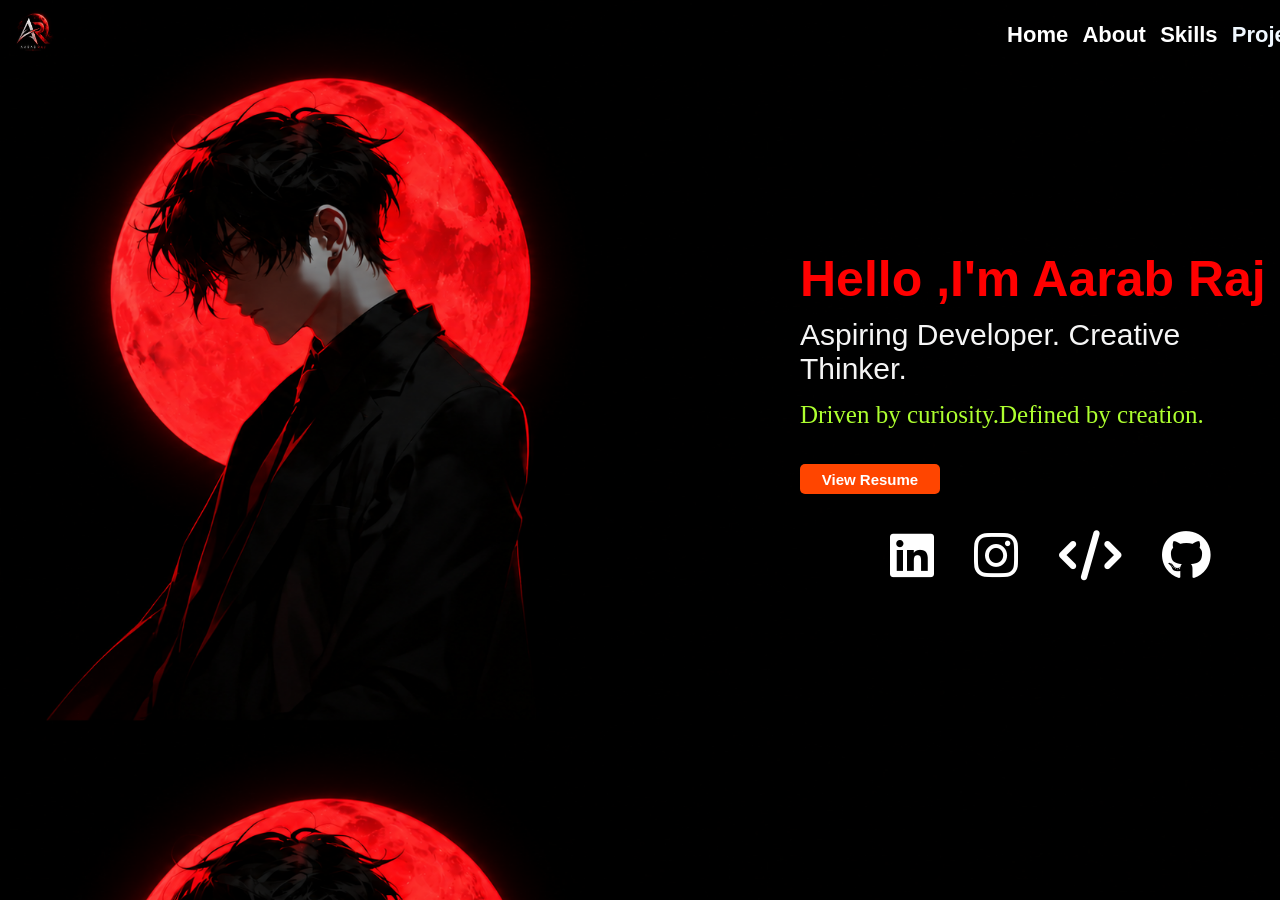
<file: index.html>
<!DOCTYPE html>
<html lang="en">
<head>
    <meta charset="UTF-8">
    <meta name="viewport" content="width=device-width, initial-scale=1.0">
    <title>Document</title>
    <link href="heropagecss.css" rel="stylesheet">
      <link rel="stylesheet" href="https://cdnjs.cloudflare.com/ajax/libs/font-awesome/6.5.0/css/all.min.css">
</head>
<body>
    <div class="outer"><img src="Aarav Raj Celestial Monogram.png" alt="logo"></div>
    <div class="container">
        
        <div><a href="heropage.html">Home</a></div>
        <div> <a href="aboutpage.html">About</a></div>
        <div><a href="skillpage.html">Skills</a></div>
        <div>Project</div>
        <div><a href="contact.html">Contact</a></div>
      </div>
      <div class="container2">
       <div><a href="https://www.linkedin.com/in/aarab-raj-648711230"><i class="fab fa-linkedin"></i></i></a></div>
    <div><a href="https://www.instagram.com/aarabrayaan?cplk=dGoxNDB3Zmh0eWoz"><i class="fab fa-instagram"> </i></a></div>
    <div><a href="https://leetcode.com/u/AarabRaj/"> <i class="fas fa-code"></i></a></div>
    <div><a href="https://github.com/aarabraj07">  <i class="fab fa-github"></i></a></div>
      </div>
      <div class="container3">
         <div><p id="start">Hello ,I'm Aarab Raj</p></div>
        <div><p id="mid">Aspiring Developer. Creative Thinker.</p></div>
        <div class="end"><p id="end">Driven by curiosity.Defined by creation.</p></p></div>
        <form>
            <button><a href="myresume.pdf">View Resume</a></button>
        </form>

      

      </div>

      
</body>
</html>
</file>
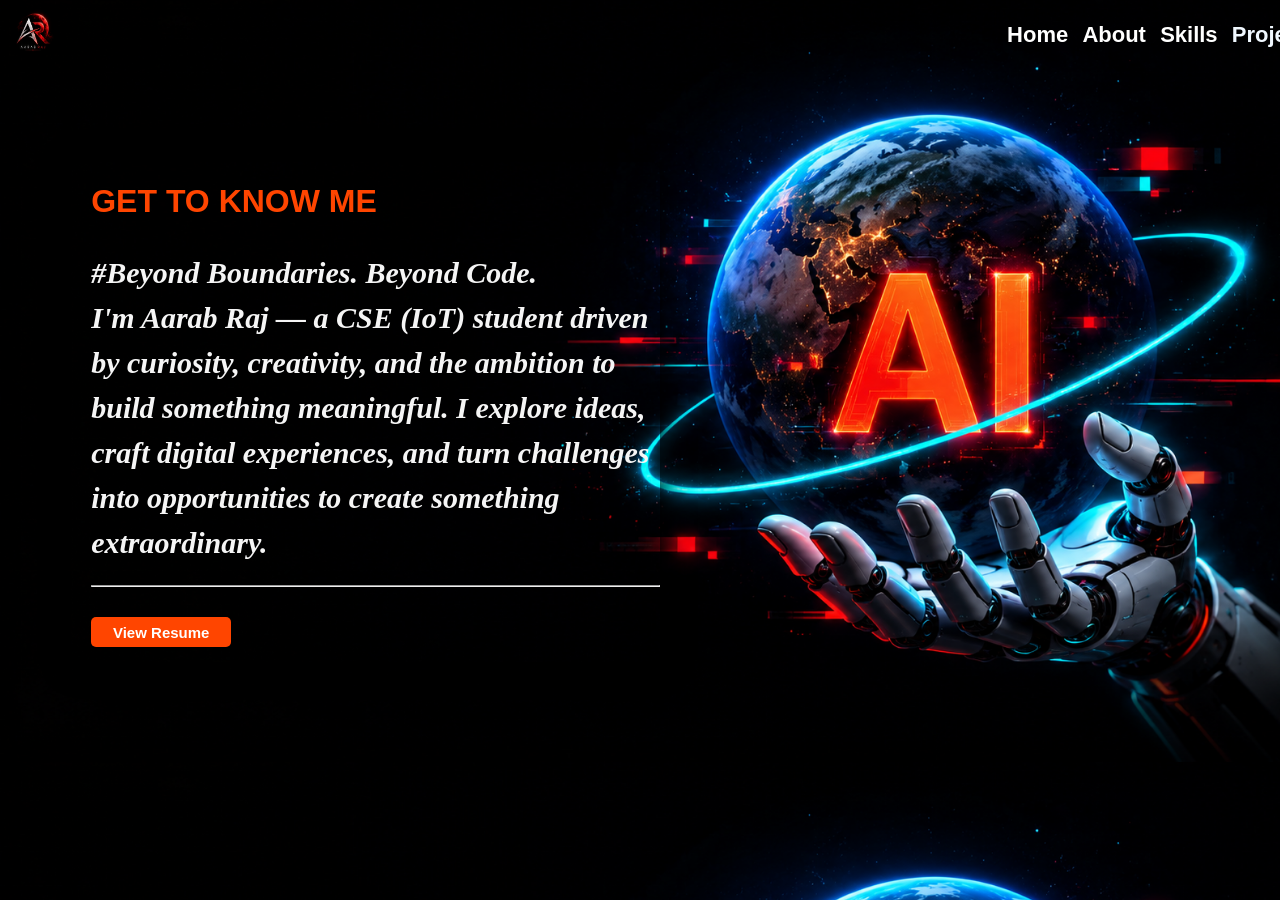
<file: aboutpage.html>
<!DOCTYPE html>
<html lang="en">
<head>
    <meta charset="UTF-8">
    <meta name="viewport" content="width=device-width, initial-scale=1.0">
    <title>Document</title>
    <link rel="stylesheet" href="aboutpage.css">
</head>
<body>
     <div class="outer"><img src="Aarav Raj Celestial Monogram.png" alt="logo"></div>
    <div class="container">
        
        <div><a href="heropage.html">Home</a></div>
        <div><a href="aboutpage.html">About</a></div>
        <div><a href="skillpage.html">Skills</a></div>
        <div>Project</div>
        <div><a href="contact.html">Contact</a></div>
      </div>
      <div class="main">
        <div id="intro"><h1>GET TO KNOW ME</h1>
            <p><i>#Beyond Boundaries. Beyond Code.<br>
I'm Aarab Raj — a CSE (IoT) student driven by curiosity, creativity, and the ambition to build something meaningful.
I explore ideas, craft digital experiences, and turn challenges into opportunities to create something extraordinary.</i></p>
<hr>
<form>
    <button><a href="myresume.pdf">View Resume</a></button>
</form>

<!-- </div> <div id="photo"><img src="myphoto.jpeg" alt="myphoto"></div> -->
      </div>

    
</body>
</html>
</file>
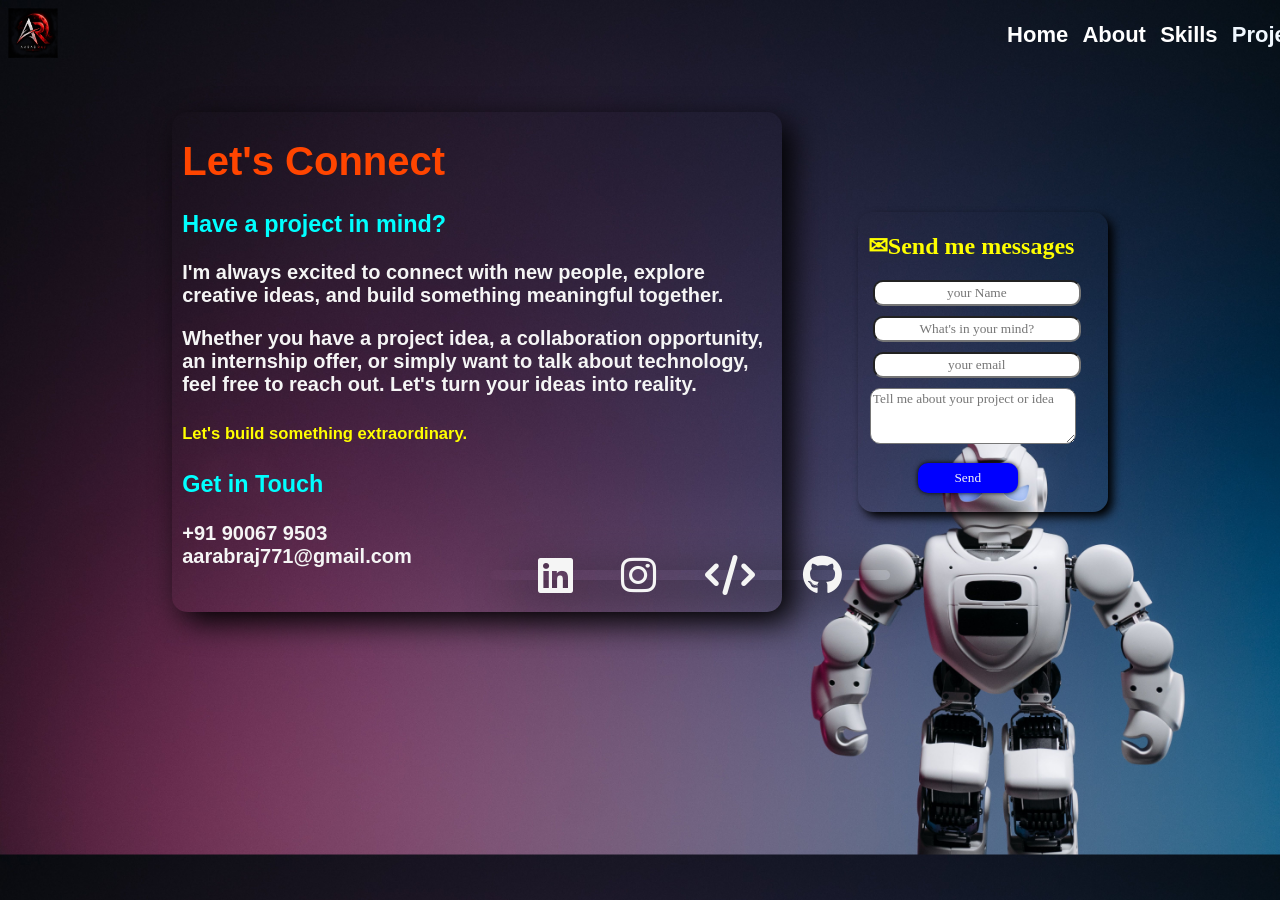
<file: contact.html>
<!DOCTYPE html>
<html lang="en">
<head>
    <meta charset="UTF-8">
    <meta name="viewport" content="width=device-width, initial-scale=1.0">
    <title>Document</title>
    <link rel="stylesheet" href="https://cdnjs.cloudflare.com/ajax/libs/font-awesome/6.5.0/css/all.min.css">
    <link rel="stylesheet" href="contact.css">
</head>
<body>
     <div class="outer"><img src="Aarav Raj Celestial Monogram.png" alt="logo"></div>
    <div class="container">
        
        <div><a href="heropage.html">Home</a></div>
        <div> <a href="aboutpage.html">About</a></div>
        <div><a href="skillpage.html">Skills</a></div>
        <div>Project</div>
        <div><a href="contact.html">Contact</a></div>
      </div>
      <div class="main">
        <div id="start"><h1>Let's Connect</h1>
        <h3>Have a project in mind?</h3>
        <p>I'm always excited to connect with new people, explore creative ideas, and build something meaningful together.</p>
        
        <p>Whether you have a project idea, a collaboration opportunity, an internship offer, or simply want to talk about technology, feel free to reach out. Let's turn your ideas into reality.</p>
        <h5>Let's build something extraordinary.</h5>
        <h3>Get in Touch</h3>
            <p>+91 90067 9503 <br>aarabraj771@gmail.com</p>
        </div>
        <div id="mid">
          <h2>&#9993;Send me messages</h2>
          <form>
           <input type="text" placeholder="your Name"><br>
           <input type="text" placeholder="What's in your mind?"><br>
           <input type="text" placeholder="your email"><br>
           <textarea placeholder="Tell me about your project or idea"></textarea>
           <button type="submit">Send</button>
          </form>

        </div>
      
      </div>
          <div class="container2">
       <div><a href="https://www.linkedin.com/in/aarab-raj-648711230"><i class="fab fa-linkedin"></i></i></a></div>
    <div><a href="https://www.instagram.com/aarabrayaan?cplk=dGoxNDB3Zmh0eWoz"><i class="fab fa-instagram"> </i></a></div>
    <div><a href="https://leetcode.com/u/AarabRaj/"> <i class="fas fa-code"></i></a></div>
    <div><a href="https://github.com/aarabraj07">  <i class="fab fa-github"></i></a></div>
      </div>
    
</body>
</html>
</file>
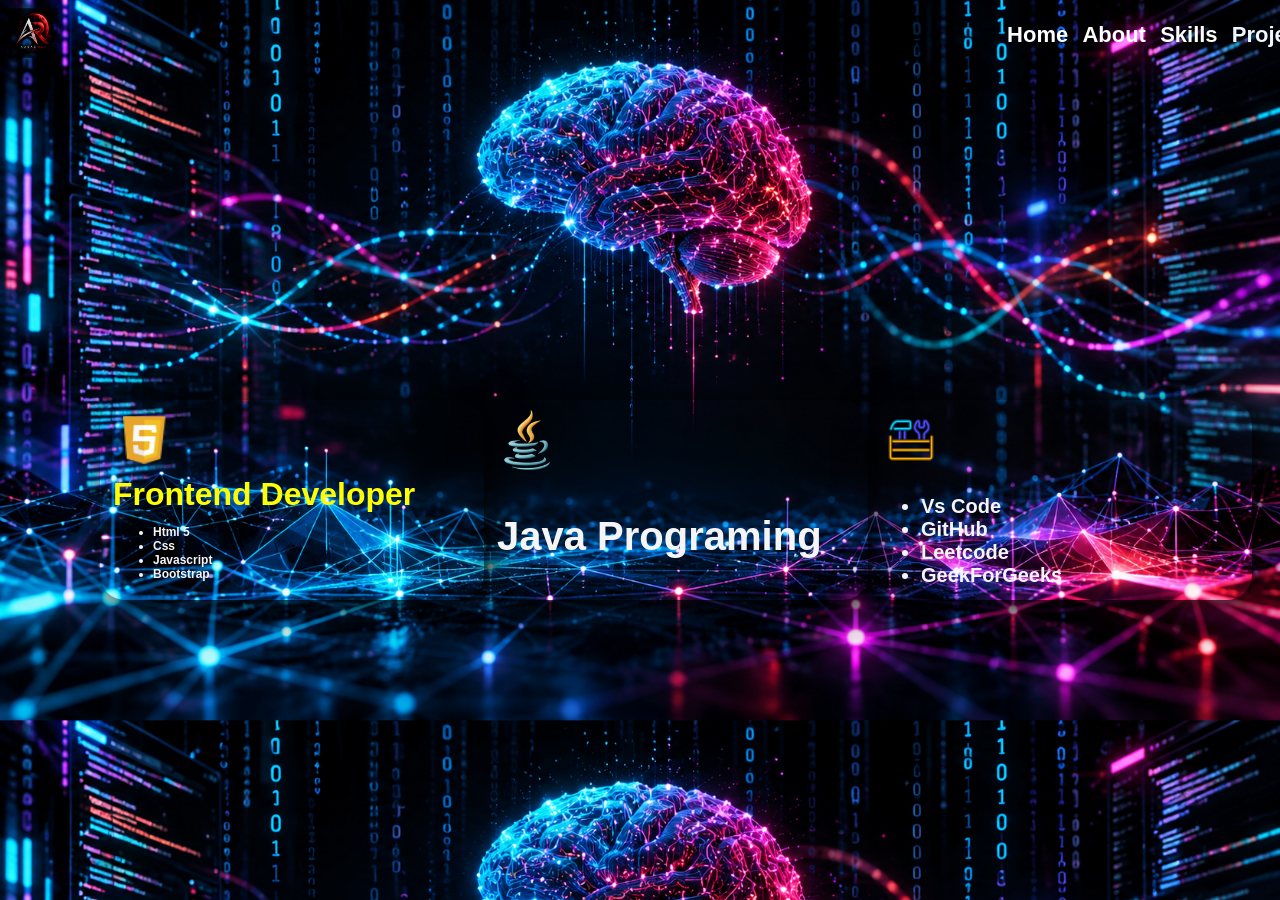
<file: skillpage.html>
<!DOCTYPE html>
<html lang="en">
<head>
    <meta charset="UTF-8">
    <meta name="viewport" content="width=device-width, initial-scale=1.0">
    <title>Document</title>
    <link href="skillpage.css" rel="stylesheet">
</head>
<body>
    <div class="outer"><img src="Aarav Raj Celestial Monogram.png" alt="logo"></div>
    <div class="container">
        
        <div><a href="heropage.html">Home</a></div>
        <div> <a href="aboutpage.html">About</a></div>
        <div><a href="skillpage.html">Skills</a></div>
        <div>Project</div>
        <div><a href="contact.html">Contact</a></div>
      </div>
      <div class="main">
        <div id="start"><img src="icons8-html-5-48.png" alt="fontendlogo">
          <h1>Frontend Developer</h1>
          <ul>
            <li>Html 5</li>
            <li>Css</li>
            <li>Javascript</li>
            <li>Bootstrap</li>
          </ul>
        </div>
        <div id="mid"><img src="icons8-java-100.png" alt="javaprogramming">
          <p>Java Programing</p>
        </div>
        <div id="end"><img src="icons8-toolkit-96.png" alt="toolkit">
          <ul>
            <li>Vs Code</li>
            <li>GitHub</li>
            <li>Leetcode</li>
            <li>GeekForGeeks</li>
           
          </ul>
        </div>
      </div>
</body>
</html>
</file>
<file: heropagecss.css>
body {
    background-image: url("Brooding Silhouette Beneath a Red Moon.png");
    background-size: cover;
 }
 div img{
    width: 50px;
    height: 50px;
   
 }

.container{
    width: 32%;
    height: 50px;
    border-radius: 10px;
    border:none;
    font-family:'Lucida Sans', 'Lucida Sans Regular', 'Lucida Grande', 'Lucida Sans Unicode', Geneva, Verdana, sans-serif;
    font-weight: bold;
    font-size: 22px;
    display: flex;
    flex-direction: row;
    justify-content: space-around;
    align-items:center;
    position: absolute;
    top: 10px;
    left: 1000px;
   
  
}
.container>div{
   color:aliceblue;
   

}
.container >div:hover{
    transform: scale(1.2);
    color: white;
}
.container2{
    width: 400px;
    height: 10px;
    border-radius: 10px;
    position: absolute;
    left: 850px;
    top:550px;
    display:flex;
    flex-direction: row;
    align-items: center;
    justify-content: space-evenly;
    box-shadow: 20px 10px 50px black;
  
   
  }
 .container2 i {
    font-size: 50px;
    color: white;
}
.container2 >div:hover{
    transform: scale(1.3);
    
}
.container2 i:active{
    color: orangered;
}
#github{
    width: 80px;
    height: 80px;
}
#linkedin{
    width: 80px;
    height: 80px;
}
#leetcode{
    width: 80px;
    height: 80px;
}
#instagram{
      width: 80px;
    height: 80px;
}
.container3{
    width: 50%px;
    height: 300px;
    position: absolute;
    left: 800px;
    top: 200px;
    display: flex;
    flex-direction: column;
    align-items:flex-start;
}

#start{
    font-size: 50px;
    font-weight: bold;
    font-family: 'Lucida Sans', 'Lucida Sans Regular', 'Lucida Grande', 'Lucida Sans Unicode', Geneva, Verdana, sans-serif;
    color:red;
    display: inline-block;
    margin-bottom: 5px;
}
#mid{
    color: whitesmoke;
    font-family: 'Franklin Gothic Medium', 'Arial Narrow', Arial, sans-serif;
    font-size: 30px;
    margin-bottom: 10px;
    margin-top: 5px;
}
#end{
    font-size: 25px;
    font-family: Georgia, 'Times New Roman', Times, serif;
    color: greenyellow;
    margin-top: 5px;
    margin-bottom: 35px;
}
button{
    width: 140px;
    height: 30px;
    font-size: 15px;
    background-color: orangered;
    border-radius: 5px;
    border: none;
    color: whitesmoke;
    font-weight: bold;
}
button:hover{
    transform: scale(1.09);

}

a {
    color: white;
    text-decoration: none;
}

a:active {
    color:orangered;
}
</file>
<file: aboutpage.css>
body{
    background-image: url("Neon AI Earth Held by Robot Hand.png");
    background-size: cover;
}
div img{
    width: 50px;
    height: 50px;
   
 }

.container{
    width: 32%;
    height: 50px;
    border-radius: 10px;
    border:none;
    font-family:'Lucida Sans', 'Lucida Sans Regular', 'Lucida Grande', 'Lucida Sans Unicode', Geneva, Verdana, sans-serif;
    font-weight: bold;
    font-size: 22px;
    display: flex;
    flex-direction: row;
    justify-content: space-around;
    align-items:center;
    position: absolute;
    top: 10px;
    left: 1000px;
   
  
}
.container>div{
   color:aliceblue;
   

}
.container >div:hover{
    transform: scale(1.2);
    color: white;
}
a {
    color: white;
    text-decoration: none;
}

a:active {
    color:orangered;
}
.main{
    width: 90%;
    height: 500px;
    margin: 100px auto;
    display: flex;
    flex-direction: row;
    justify-content:space-between;
}

#photo img{
    width: 500px;
    height:500px;
    border-radius: 30px;
    box-shadow: 0px 0px 20px black;
}
#photo img:hover{
    transform: scale(1.1);
}
#intro{
    width: 50%;
    height: 500px;
    border-radius: 10px;
    padding-left: 20px;
    box-shadow: 2px 2px 30px black;
    
}
#intro h1{
    color:orangered;
     font-family:'Lucida Sans', 'Lucida Sans Regular', 'Lucida Grande', 'Lucida Sans Unicode', Geneva, Verdana, sans-serif;
}
#intro p{
    color:whitesmoke;
    font-family:cursive;
    font-weight: bold;
    font-size: 30px;
    line-height: 1.5;
    margin-bottom: 20px;
    
}
hr{
    margin-bottom: 30px;
}
#intro button{
    width: 140px;
    height: 30px;
    font-size: 15px;
    background-color: orangered;
    border-radius: 5px;
    border: none;
    color: whitesmoke;
    font-weight: bold;
}
button:hover{
    transform: scale(1.09);

}
</file>
<file: contact.css>
body {
    background-image: url("pexels-pavel-danilyuk-8294657.jpg");
    background-size: cover;
 }
 div img{
    width: 50px;
    height: 50px;
   
 }
.container{
    width: 32%;
    height: 50px;
    border-radius: 10px;
    border:none;
    font-family:'Lucida Sans', 'Lucida Sans Regular', 'Lucida Grande', 'Lucida Sans Unicode', Geneva, Verdana, sans-serif;
    font-weight: bold;
    font-size: 22px;
    display: flex;
    flex-direction: row;
    justify-content: space-around;
    align-items:center;
    position: absolute;
    top: 10px;
    left: 1000px;
}
.container>div{
   color:aliceblue;
   

}
.container >div:hover{
    transform: scale(1.2);
    color: white;
}
a {
    color: white;
    text-decoration: none;
}
a:active {
    color:orangered;
}
.main{
    width: 80%;
    height: 500px;
    margin: 50px auto;
    /* border: 2px solid white; */
    display: flex;
    flex-direction: row;
    justify-content: space-around;
}
.main div{
    width: 600px;
    height: 500px;
}
#start{
    color: whitesmoke;
    font-weight: bolder;
    font-size: 20px;
    border-radius: 15px;
    padding-left: 10px;
    box-shadow: 10px 10px 30px black;
    font-family:'Lucida Sans', 'Lucida Sans Regular', 'Lucida Grande', 'Lucida Sans Unicode', Geneva, Verdana, sans-serif;
}
h1{
    font-family:'Gill Sans', 'Gill Sans MT', Calibri, 'Trebuchet MS', sans-serif;
    color: orangered;
}
h3{
    color: aqua;
}
h5{
    color: yellow;
}
#mid{
    width: 250px;
    height: 300px;
    align-self: center;
    border-radius: 15px;
    box-shadow: 5px 5px 10px black;
   
    
}

h2{
    position: relative;
    left: 10px;
    color:yellow;
}
input{
    width: 200px ;
    height: 20px;
    border-radius: 10px;
    margin-bottom: 10px;
    margin-left: 15px;
    font-family: cursive;
    text-align: center;
}
textarea{
    position: relative;
    left: 12px;
    font-family: cursive;
    width: 200px;
    height: 50px;
    border-radius: 10px;
}
button{
    width: 100px;
    height: 30px;
   background-color:blue;
   color: whitesmoke;
   box-shadow: 0px 0px 5px black;
   border:none;
    font-family: cursive;
   position: relative;
   left: 60px;
   top: 15px;
   border-radius: 10px;
}
button:hover{
    transform: scale(1.1);
}
.container2{
    width: 400px;
    height: 10px;
    border-radius: 10px;
    position: absolute;
    left: 490px;
    top:570px;
    display:flex;
    flex-direction: row;
    align-items: center;
    justify-content: space-evenly;
    box-shadow: 20px 10px 50px black;
  
   
  }
 .container2 i {
    font-size: 40px;
    color:whitesmoke;
}
.container2 >div:hover{
    transform: scale(1.3);
    
}
.container2 i:active{
    color: orangered;
}
#github{
    width: 80px;
    height: 80px;
}
#linkedin{
    width: 80px;
    height: 80px;
}
#leetcode{
    width: 80px;
    height: 80px;
}
#instagram{
      width: 80px;
    height: 80px;
}
</file>
<file: skillpage.css>
body {
    background-image: url("Neon AI Brain in Digital Matrix.png");
    background-size: cover;
 }
 div img{
    width: 50px;
    height: 50px;
   
 }

.container{
    width: 32%;
    height: 50px;
    border-radius: 10px;
    border:none;
    font-family:'Lucida Sans', 'Lucida Sans Regular', 'Lucida Grande', 'Lucida Sans Unicode', Geneva, Verdana, sans-serif;
    font-weight: bold;
    font-size: 22px;
    display: flex;
    flex-direction: row;
    justify-content: space-around;
    align-items:center;
    position: absolute;
    top: 10px;
    left: 1000px;
   
  
}
.container>div{
   color:aliceblue;
   

}
.container >div:hover{
    transform: scale(1.2);
    color: white;
}
a {
    color: white;
    text-decoration: none;
}

a:active {
    color:orangered;
}
.main{
    width:90%;
    height: 200px;
   position:absolute;
   left: 100px;
   top:400px;
   display: flex;
   flex-direction:row;
   justify-content: space-around;
   align-items: center;
   border-radius: 30px;
}
.main div{
    width: 400px;
    height: 200px;
    padding-left: 13px;
    /* background-color:black; */
    border-radius: 25px;
    box-shadow: 10px 10px 40px black;
}
h1{
    font-weight: bolder;
    color:yellow;
    margin-top: 2px;
    margin-bottom: 1px;
    font-family: 'Lucida Sans', 'Lucida Sans Regular', 'Lucida Grande', 'Lucida Sans Unicode', Geneva, Verdana, sans-serif;
}
#start img{
    width: 60px;
    height: 60px;
    margin-top: 10px;
    
    
}
#start ul{
    font-size: 12px;
    color:whitesmoke;
    font-weight: bold;
    font-family: 'Lucida Sans', 'Lucida Sans Regular', 'Lucida Grande', 'Lucida Sans Unicode', Geneva, Verdana, sans-serif;
}
#mid img{
     width: 60px;
    height: 60px;
    margin-top: 10px;
     
}
#mid p{
    color:whitesmoke;
    font-family: 'Lucida Sans', 'Lucida Sans Regular', 'Lucida Grande', 'Lucida Sans Unicode', Geneva, Verdana, sans-serif;
    font-size: 40px;
    font-weight: bold;
}
#end img{
    width: 60px;
    height: 60px;
    margin-top: 10px;
    margin-bottom: 1px;
}
#end ul{
    font-size: 20px;
    color:whitesmoke;
    font-weight: bolder;
    font-family:'Lucida Sans', 'Lucida Sans Regular', 'Lucida Grande', 'Lucida Sans Unicode', Geneva, Verdana, sans-serif;

}
.main div:hover{
    transform: scale(1.1);

}
</file>
